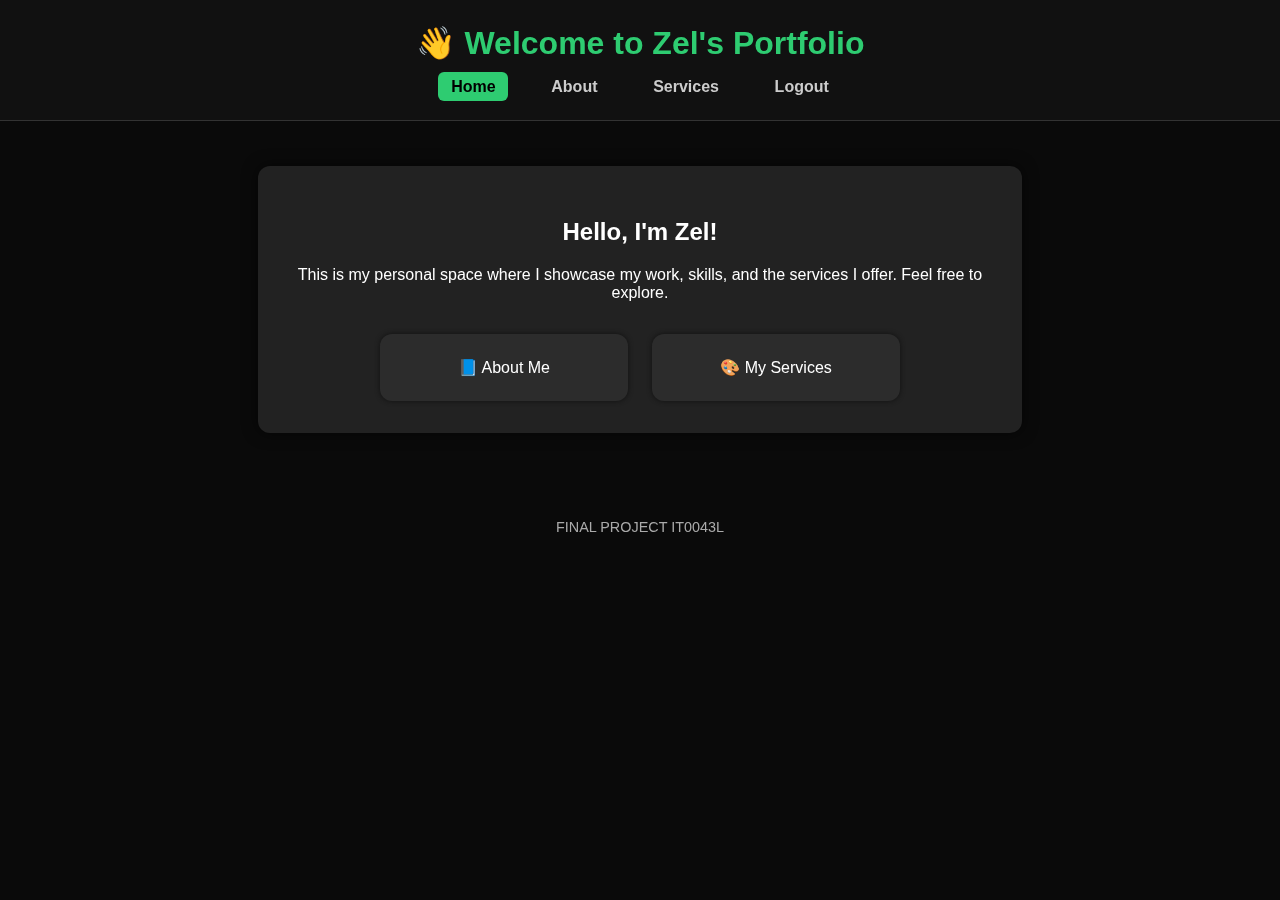
<file: index.html>
<!DOCTYPE html>
<html lang="en">
<head>
  <meta charset="UTF-8" />
  <meta name="viewport" content="width=device-width, initial-scale=1.0"/>
  <title>Home - Zel's Portfolio</title>
  <link rel="stylesheet" href="style.css" />
</head>
<body>
  <div class="background-overlay"></div>
  
  <header class="site-header">
    <h1>👋 Welcome to Zel's Portfolio</h1>
    <nav>
      <a href="index.html" class="active">Home</a>
      <a href="about.html">About</a>
      <a href="services.html">Services</a>
      <a href="login.html">Logout</a>
    </nav>
  </header>

  <main class="container">
    <section>
      <h2>Hello, I'm Zel!</h2>
      <p>This is my personal space where I showcase my work, skills, and the services I offer. Feel free to explore.</p>
    </section>

    <div class="card-row">
      <a href="about.html" class="card">📘 About Me</a>
      <a href="services.html" class="card">🎨 My Services</a>
    </div>
  </main>

  <footer>
    <p>FINAL PROJECT IT0043L</p>
  </footer>
</body>
</html>
</file>
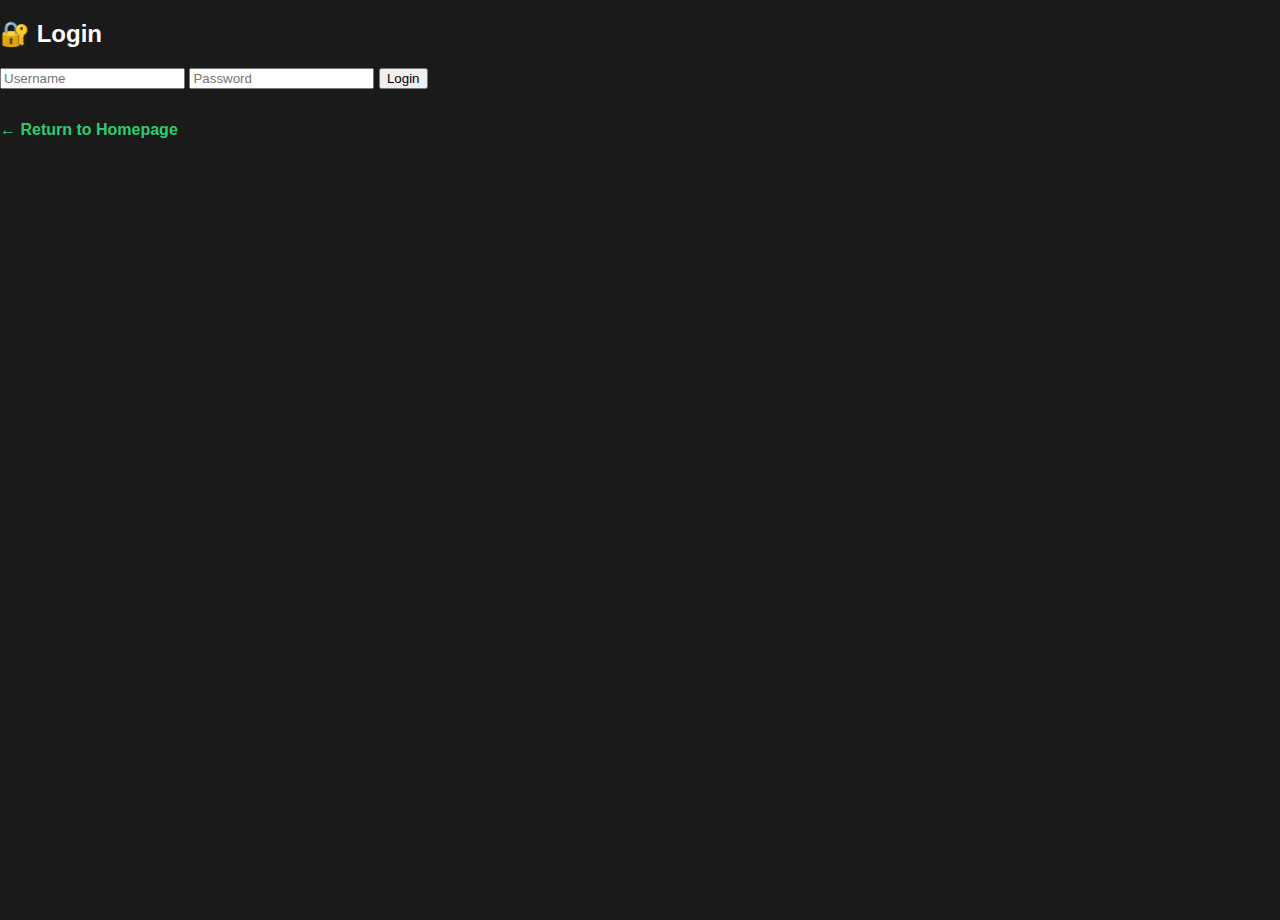
<file: login.html>
<!DOCTYPE html>
<html lang="en">
<head>
  <meta charset="UTF-8" />
  <meta name="viewport" content="width=device-width, initial-scale=1.0"/>
  <title>Login - Portfolio</title>
  <link rel="stylesheet" href="style.css" />
</head>
<body class="login-page">
  <div class="login-container">
    <h2>🔐 Login</h2>
    <form onsubmit="return loginUser(event)">
      <input type="text" id="username" placeholder="Username" required />
      <input type="password" id="password" placeholder="Password" required />
      <button type="submit">Login</button>
    </form>
    <p id="error-msg" style="color: red;"></p>

    <!-- Return to Home button -->
    <div style="margin-top: 1rem;">
      <a href="index.html" class="return-btn">← Return to Homepage</a>
    </div>
  </div>

  <script src="script.js"></script>
</body>
</html>
</file>
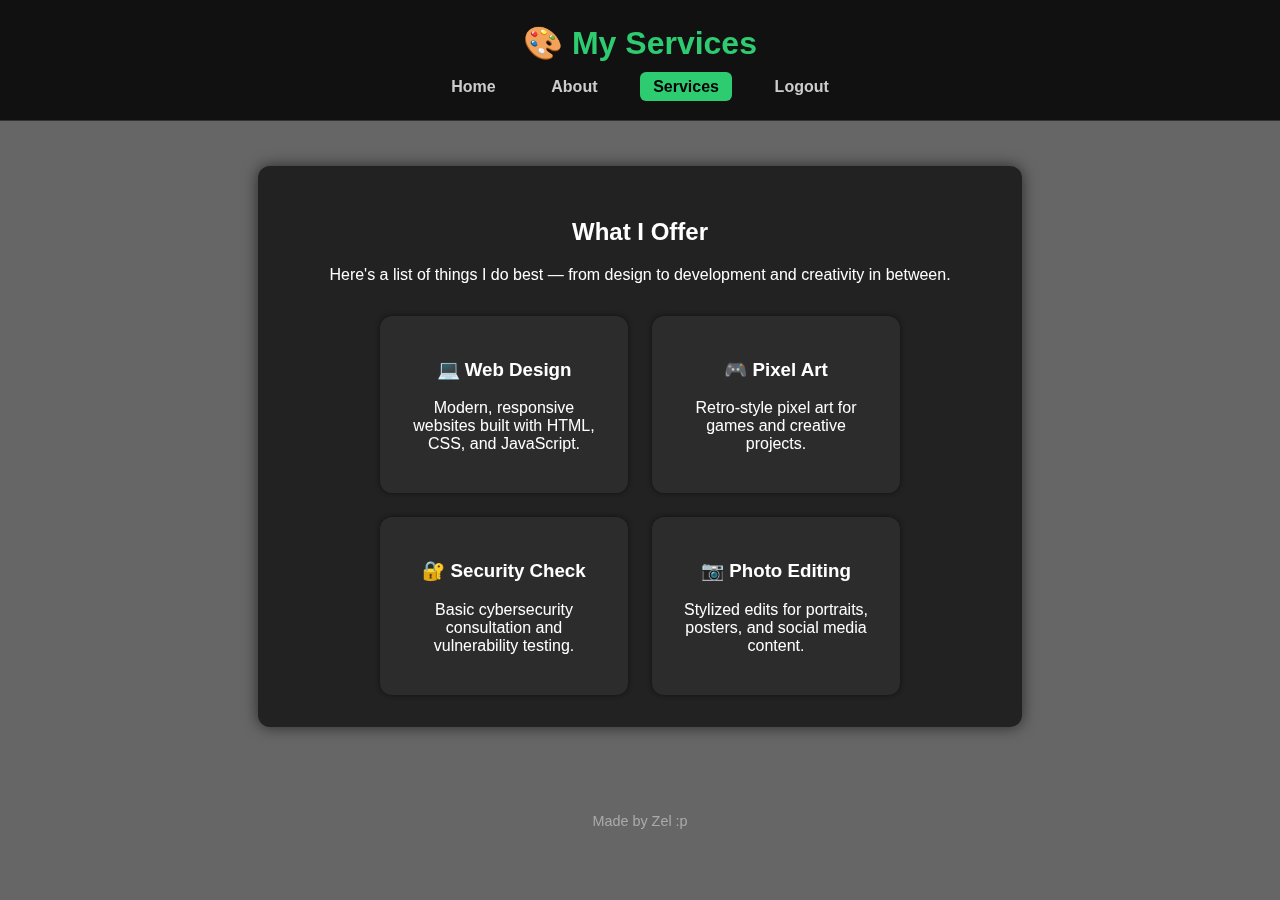
<file: services.html>
<!DOCTYPE html>
<html lang="en">
<head>
  <meta charset="UTF-8" />
  <meta name="viewport" content="width=device-width, initial-scale=1.0"/>
  <title>Services - Zel's Portfolio</title>
  <link rel="stylesheet" href="style.css" />
</head>
<body>
  <div class="background-overlay"></div>
  <body class="services-bg">

  <header class="site-header">
    <h1>🎨 My Services</h1>
    <nav>
      <a href="index.html">Home</a>
      <a href="about.html">About</a>
      <a href="services.html" class="active">Services</a>
      <a href="login.html">Logout</a>
    </nav>
  </header>

  <main class="container">
    <section>
      <h2>What I Offer</h2>
      <p>Here's a list of things I do best — from design to development and creativity in between.</p>
    </section>

    <div class="card-row">
      <div class="card">
        <h3>💻 Web Design</h3>
        <p>Modern, responsive websites built with HTML, CSS, and JavaScript.</p>
      </div>
      <div class="card">
        <h3>🎮 Pixel Art</h3>
        <p>Retro-style pixel art for games and creative projects.</p>
      </div>
      <div class="card">
        <h3>🔐 Security Check</h3>
        <p>Basic cybersecurity consultation and vulnerability testing.</p>
      </div>
      <div class="card">
        <h3>📷 Photo Editing</h3>
        <p>Stylized edits for portraits, posters, and social media content.</p>
      </div>
    </div>
  </main>

  <footer>
    <p>Made by Zel :p</p>
  </footer>
</body>
</html>
</file>
<file: style.css>
/* Global */
body {
  margin: 0;
  font-family: 'Segoe UI', sans-serif;
  background: #1a1a1a;
  color: #fff;
  min-height: 100vh;
  background-size: cover;
  background-repeat: no-repeat;
  background-position: center;
}

.background-overlay {
  position: fixed;
  top: 0; left: 0; right: 0; bottom: 0;
  background-color: rgba(0, 0, 0, 0.6);
  z-index: -1;
}

/* Header */
.site-header {
  background: #111;
  padding: 1.5rem 1rem;
  text-align: center;
  border-bottom: 1px solid #333;
}

.site-header h1 {
  margin: 0;
  font-size: 2rem;
  color: #2ecc71;
}

nav {
  margin-top: 1rem;
}

nav a {
  margin: 0 0.8rem;
  text-decoration: none;
  color: #ccc;
  font-weight: bold;
  padding: 0.4rem 0.8rem;
  border-radius: 6px;
  transition: background 0.3s, color 0.3s;
}

nav a.active,
nav a:hover {
  background-color: #2ecc71;
  color: #000;
}

/* Container */
.container {
  max-width: 700px;
  margin: 5vh auto;
  background-color: #222;
  padding: 2rem;
  border-radius: 12px;
  box-shadow: 0 0 15px rgba(0,0,0,0.6);
  text-align: center;
}

/* Cards / Links */
.card-row,
.quick-links {
  display: flex;
  justify-content: center;
  flex-wrap: wrap;
  gap: 1.5rem;
  margin-top: 2rem;
}

.card {
  background-color: #2c2c2c;
  padding: 1.5rem;
  border-radius: 12px;
  color: #fff;
  width: 200px;
  text-align: center;
  transition: transform 0.3s ease, background-color 0.3s ease, box-shadow 0.3s;
  text-decoration: none;
  box-shadow: 0 0 5px #111;
}

.card:hover {
  transform: scale(1.05);
  background-color: #3e3e3e;
  box-shadow: 0 0 12px #2ecc71aa;
}

/* Lists */
ul.about-list {
  text-align: left;
  padding-left: 1.5rem;
}

/* Footer */
footer {
  text-align: center;
  padding: 1.5rem;
  margin-top: 3rem;
  color: #aaa;
  font-size: 0.9rem;
}
.services-bg {
  background: url('https://images.alphacoders.com/113/1138740.png') no-repeat center center fixed;
  background-size: cover;
}
.return-btn {
  display: inline-block;
  margin-top: 1rem;
  color: #2ecc71;
  text-decoration: none;
  font-weight: bold;
  transition: color 0.3s ease;
}

.return-btn:hover {
  color: #27ae60;
}

/* Upload Image Styling */
.upload-label {
  display: block;
  margin-bottom: 0.5rem;
  font-weight: bold;
  color: #ccc;
}

#profileUpload {
  display: block;
  margin: 0 auto 1rem auto;
  padding: 0.4rem;
}

.profile-img {
   width: 200px;
  height: 200px;
  object-fit: cover;
  border-radius: 50%;
  margin-bottom: 1.5rem;
  border: 4px solid #2ecc71;
  box-shadow: 0 0 15px #2ecc71aa;
}
</file>
